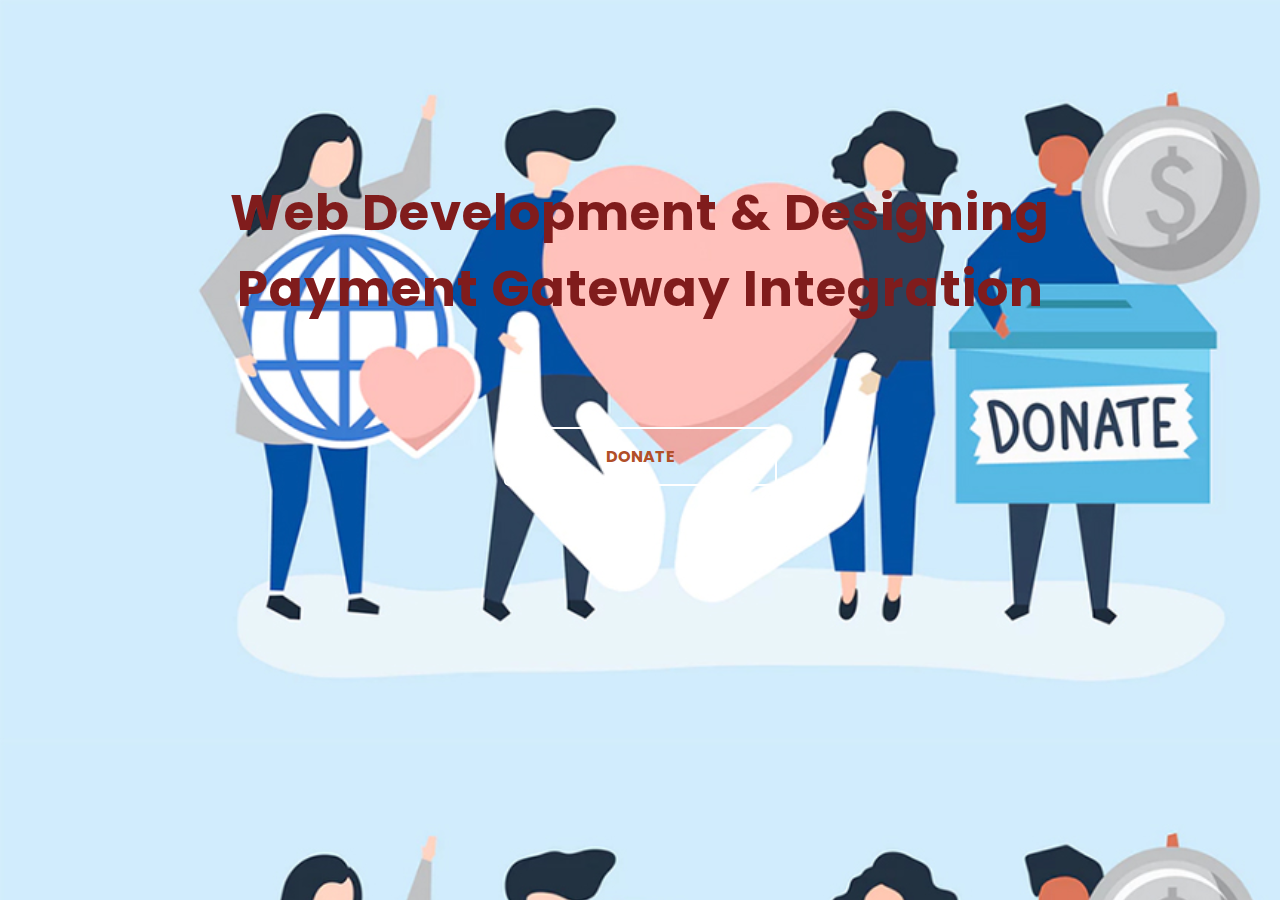
<file: index.html>
<!DOCTYPE html>
<html lang="en">
<head>
    <meta charset="UTF-8">
    <link rel="icon" href="images/dollar.png" type="image/png" sizes="16x16">
    <link href="https://fonts.googleapis.com/css2?family=Poppins:wght@500&display=swap" rel="stylesheet">
    <title>Donate</title>
</head>
<style>
    body {
        background-image: url(images/Donate.jpg);
        background-size: cover;
        color: #fff;
    }

    h2 {
        font-size: 50px;
        font-family: 'Poppins', sans-serif;
        text-transform: capitalize;
        letter-spacing: 1px;
        margin-top: 100px;
        margin-bottom: 20px;
        color: rgb(128, 28, 28);
    }

    .wrapper {
        margin: 175px auto;
        text-align: center;
        width: 100%;
        position: relative;
    }

    .btn3 {
        padding: 15px 100px;
        margin: 80px 10px;
        color: rgb(177, 79, 40);
        border: 2px solid #fff;
        border-radius: 5px;
        font-family: 'Poppins', sans-serif;
        text-transform: uppercase;
        text-align: center;
        position: relative;
        text-decoration: none;
        display: inline-block;
        font-weight: bolder;
    }

    .btn3::before {
        content: "";
        position: absolute;
        top: 0;
        left: 0;
        display: block;
        width: 100%;
        height: 100%;
        z-index: -1;
        background-color: #000;
        -webkit-transform: scaleX(0.3);
        transform: scaleX(0.3);
        opacity: 0;
        transition: all 0.3s;
    }

    .btn3:hover::before {
        opacity: 1;
        background-color: #edebeb;
         border-radius: 5px;
        -webkit-transform: scaleX(1);
        transform: scaleX(1);
        transition: -webkit-transform 0.8s cubic-bezier(0.08, 0.35, 0.13, 1.02),
            opacity 0.4s;
        transition: transform 0.8s cubic-bezier(0.08, 0.35, 0.13, 1.02), opacity;
    }
    
</style>
<body>
    <div class="wrapper">
        <h2>Web Development & Designing <br> Payment Gateway
            Integration </h2>
        <a href="paymentPage.html" class="btn3">
            DONATE
        </a>
    </div>
</body>
</html>
</file>
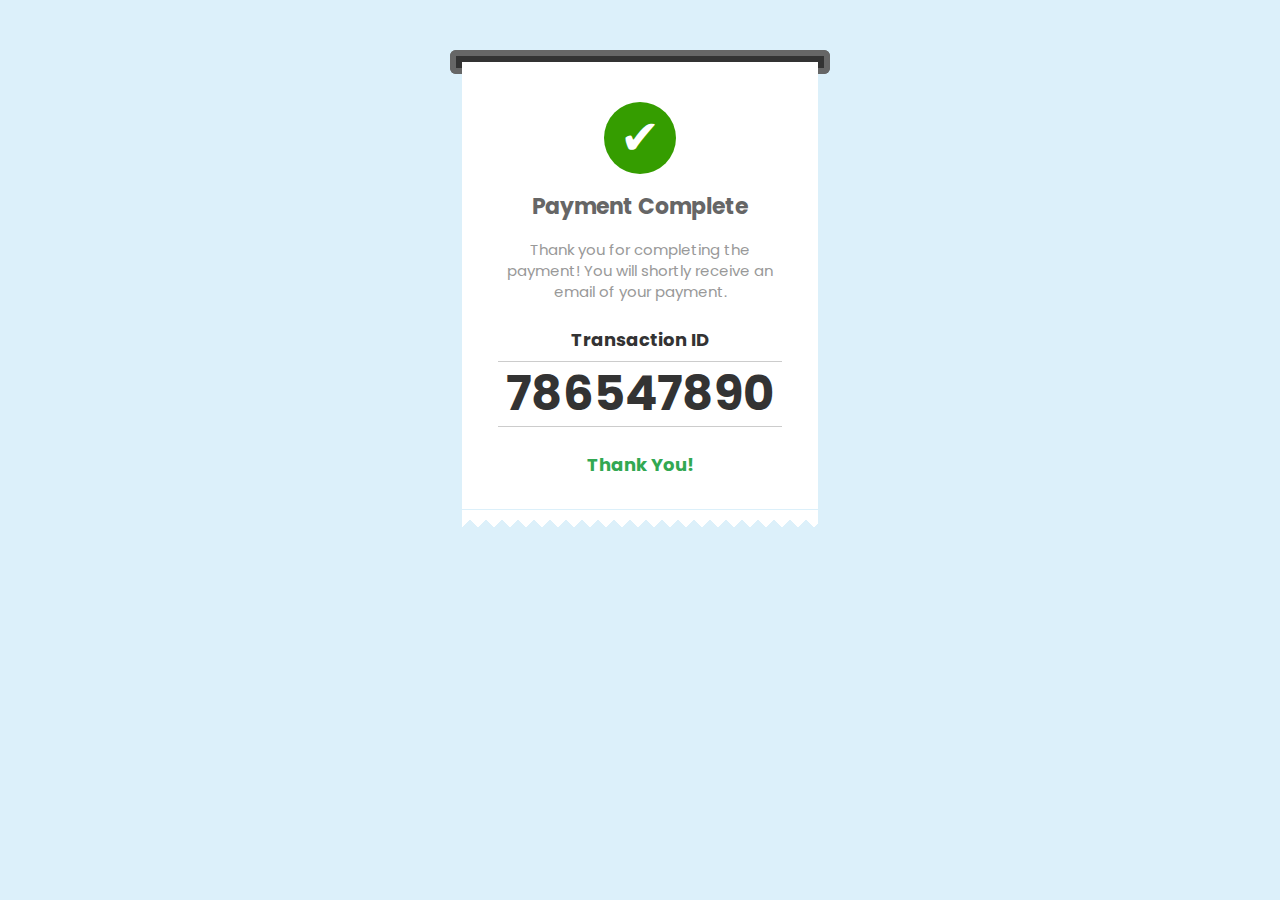
<file: successPage.html>
<!DOCTYPE html>
<html lang="en">

<head>
    <meta charset="UTF-8">
    <link rel="icon" href="images/dollar.png" type="image/png" sizes="16x16">
    <title>Payment Success</title>
    <link href="https://fonts.googleapis.com/css2?family=Poppins:wght@500&display=swap" rel="stylesheet">
</head>
<style>
    body {
        background: #dcf0fa;
    }

    .container {
        max-width: 380px;
        margin: 50px auto;
        overflow: hidden;
    }

    .printer-top {
        z-index: 1;
        border: 6px solid #666666;
        height: 6px;
        border-bottom: 0;
        border-radius: 6px 6px 0 0;
        background: #333333;
    }

    .printer-bottom {
        z-index: 0;
        border: 6px solid #666666;
        height: 6px;
        border-top: 0;
        border-radius: 0 0 6px 6px;
        background: #333333;
    }

    .paper-container {
        position: relative;
        overflow: hidden;
        height: 467px;
    }

    .paper {
        background: #ffffff;
        font-family: 'Poppins', sans-serif;
        height: 447px;
        position: absolute;
        z-index: 2;
        margin: 0 12px;
        margin-top: -12px;
        animation: print 5000ms cubic-bezier(0.68, -0.55, 0.265, 0.9) infinite;
        -moz-animation: print 5000ms cubic-bezier(0.68, -0.55, 0.265, 0.9) infinite;
    }

    .main-contents {
        margin: 0 12px;
        padding: 24px;
    }

    // Paper Jagged Edge
    .jagged-edge {
        position: relative;
        height: 20px;
        width: 100%;
        margin-top: -1px;
    }

    .jagged-edge:after {
        content: "";
        display: block;
        position: absolute;
        //bottom: 20px;
        left: 0;
        right: 0;
        height: 20px;
        background: linear-gradient(45deg,
            transparent 33.333%,
            #ffffff 33.333%,
            #ffffff 66.667%,
            transparent 66.667%),
            linear-gradient(-45deg,
            transparent 33.333%,
            #ffffff 33.333%,
            #ffffff 66.667%,
            transparent 66.667%);
        background-size: 16px 40px;
        background-position: 0 -20px;
    }

    .success-icon {
        text-align: center;
        font-size: 48px;
        height: 72px;
        background: #359d00;
        border-radius: 50%;
        width: 72px;
        height: 72px;
        margin: 16px auto;
        color: #fff;
    }

    .success-title {
        font-size: 22px;
        font-family: 'Poppins', sans-serif;
        text-align: center;
        color: #666;
        font-weight: bold;
        margin-bottom: 16px;
    }

    .success-description {
        font-size: 15px;
        font-family: 'Poppins', sans-serif;
        line-height: 21px;
        color: #999;
        text-align: center;
        margin-bottom: 24px;
    }

    .order-details {
        text-align: center;
        color: #333;
        font-weight: bold;

    }

    .order-number-label {
        font-size: 18px;
        margin-bottom: 8px;
    }

    .order-number {
        border-top: 1px solid #ccc;
        border-bottom: 1px solid #ccc;
        line-height: 48px;
        font-size: 48px;
        padding: 8px 0;
        margin-bottom: 24px;
    }
    
    .complement {
        font-size: 18px;
        margin-bottom: 8px;
        color: #32a852;
    }

    }
    
    @keyframes print {
        0% {
            transform: translateY(-90%);
        }

        100% {
            transform: translateY(0%);
        }
    }

    @-webkit-keyframes print {
        0% {
            -webkit-transform: translateY(-90%);
        }

        100% {
            -webkit-transform: translateY(0%);
        }
    }

    @-moz-keyframes print {
        0% {
            -moz-transform: translateY(-90%);
        }

        100% {
            -moz-transform: translateY(0%);
        }
    }

    @-ms-keyframes print {
        0% {
            -ms-transform: translateY(-90%);
        }

        100% {
            -ms-transform: translateY(0%);
        }
    }
</style>

<body>
    <div class="container">
        <div class="printer-top"></div>

        <div class="paper-container">
            <div class="printer-bottom"></div>

            <div class="paper">
                <div class="main-contents">
                    <div class="success-icon">&#10004;</div>
                    <div class="success-title">
                        Payment Complete
                    </div>
                    <div class="success-description">
                        Thank you for completing the payment! You will shortly receive an email of your payment.
                    </div>
                    <div class="order-details">
                        <div class="order-number-label">Transaction ID</div>
                        <div class="order-number">786547890</div>
                        <div class="complement">Thank You!</div>
                    </div>
                </div>
                <div class="jagged-edge"></div>
            </div>
        </div>
    </div>
</body>
</html>
</file>
